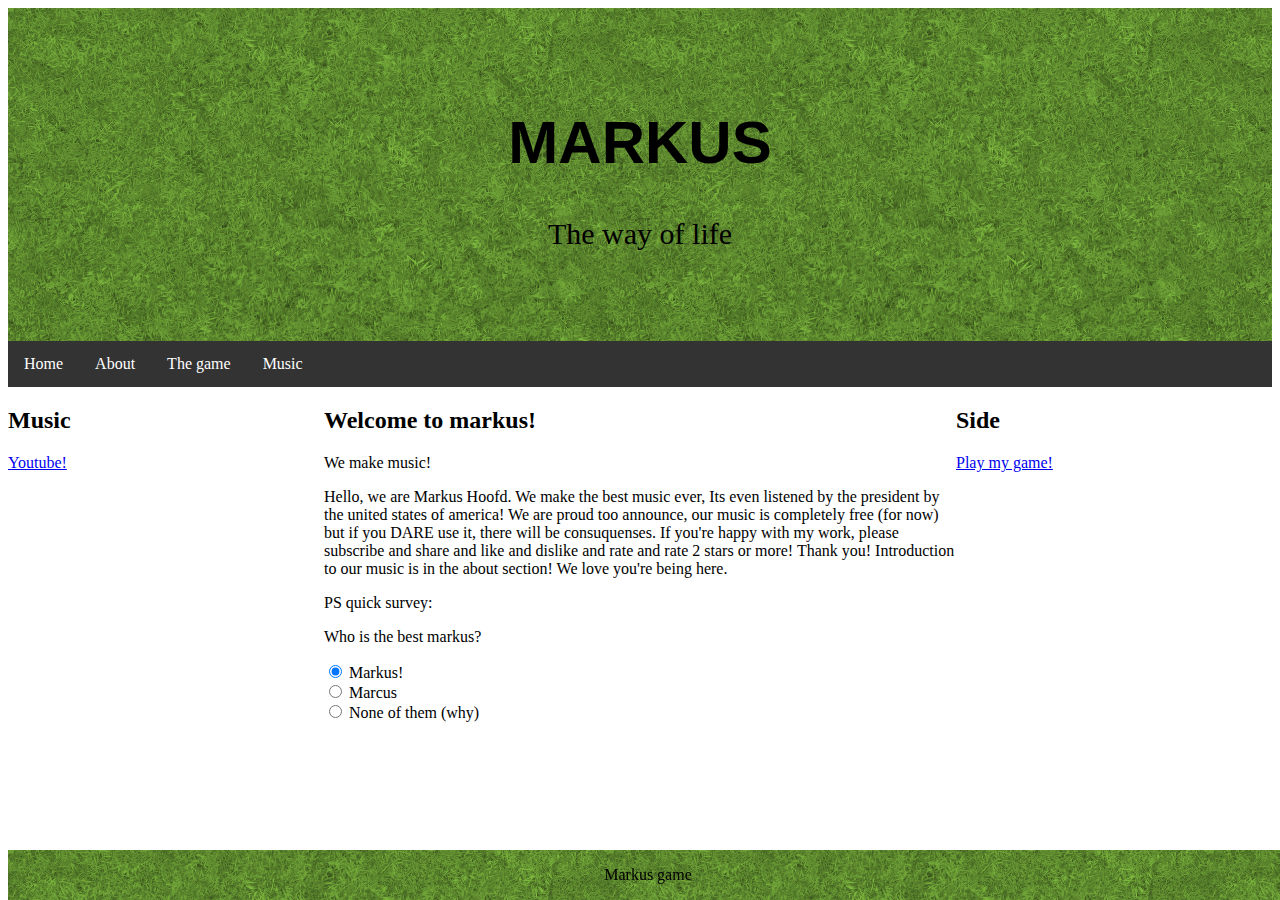
<file: Index.html>
<!DOCTYPE html>
<html>
    <link rel="StyleSheet" href="HomePage.css">
    <title>Fun site</title>
    <body>
    <div class="header">
        <h1>MARKUS</h1>
        <p>The way of life</p>
    </div>
    <ul>
      <li><a href="Index.html">Home</a></li>
      <li><a href="AboutPage.html">About</a></li>
      <li><a href="GamePage.html">The game</a></li>
      <li><a href="MusicPage.html">Music</a></li>
    </ul>
    <div class="row">
        <div class="column side">
          <h2>Music</h2>
          <p><a href="https://www.youtube.com/channel/UC5PrnwtHz-d1WBz-euovRQw">Youtube!</a></p>
        </div>
        
        <div class="column middle">
          <h2>Welcome to markus!</h2>
          <p>We make music!</p>
          <p>Hello, we are Markus Hoofd.
            We make the best music ever, Its even listened by the president by the united states of america!
            We are proud too announce, our music is completely free (for now) but if you DARE use it, there will be consuquenses.
            If you're happy with my work, please subscribe and share and like and dislike and rate and rate 2 stars or more!
            Thank you! 

            Introduction to our music is in the about section! 
            We love you're being here.
          </p>

          <p>PS quick survey:</p>
          <p>Who is the best markus?</p>
          <div>
            <input type="radio" id="markus" name="drone" value="markus"checked>
            <label for="markus">Markus!</label>
          </div>
          <div>
            <input type="radio" id="marcus" name="drone" value="marcus">
            <label for="marcus">Marcus</label>
          </div>
          <div>
            <input type="radio" id="NONE" name="drone" value="NONE">
            <label for="NONE">None of them (why)</label>
          </div>

        </div>
        
        <div class="column side">
          <h2>Side</h2>
          <p><a href="https://markusdev.itch.io/markus">Play my game!</a></p>
        </div>
      </div>
    </body>
    <div class="footer">
      <p>Markus game</p>
  </div>
</html>
</file>
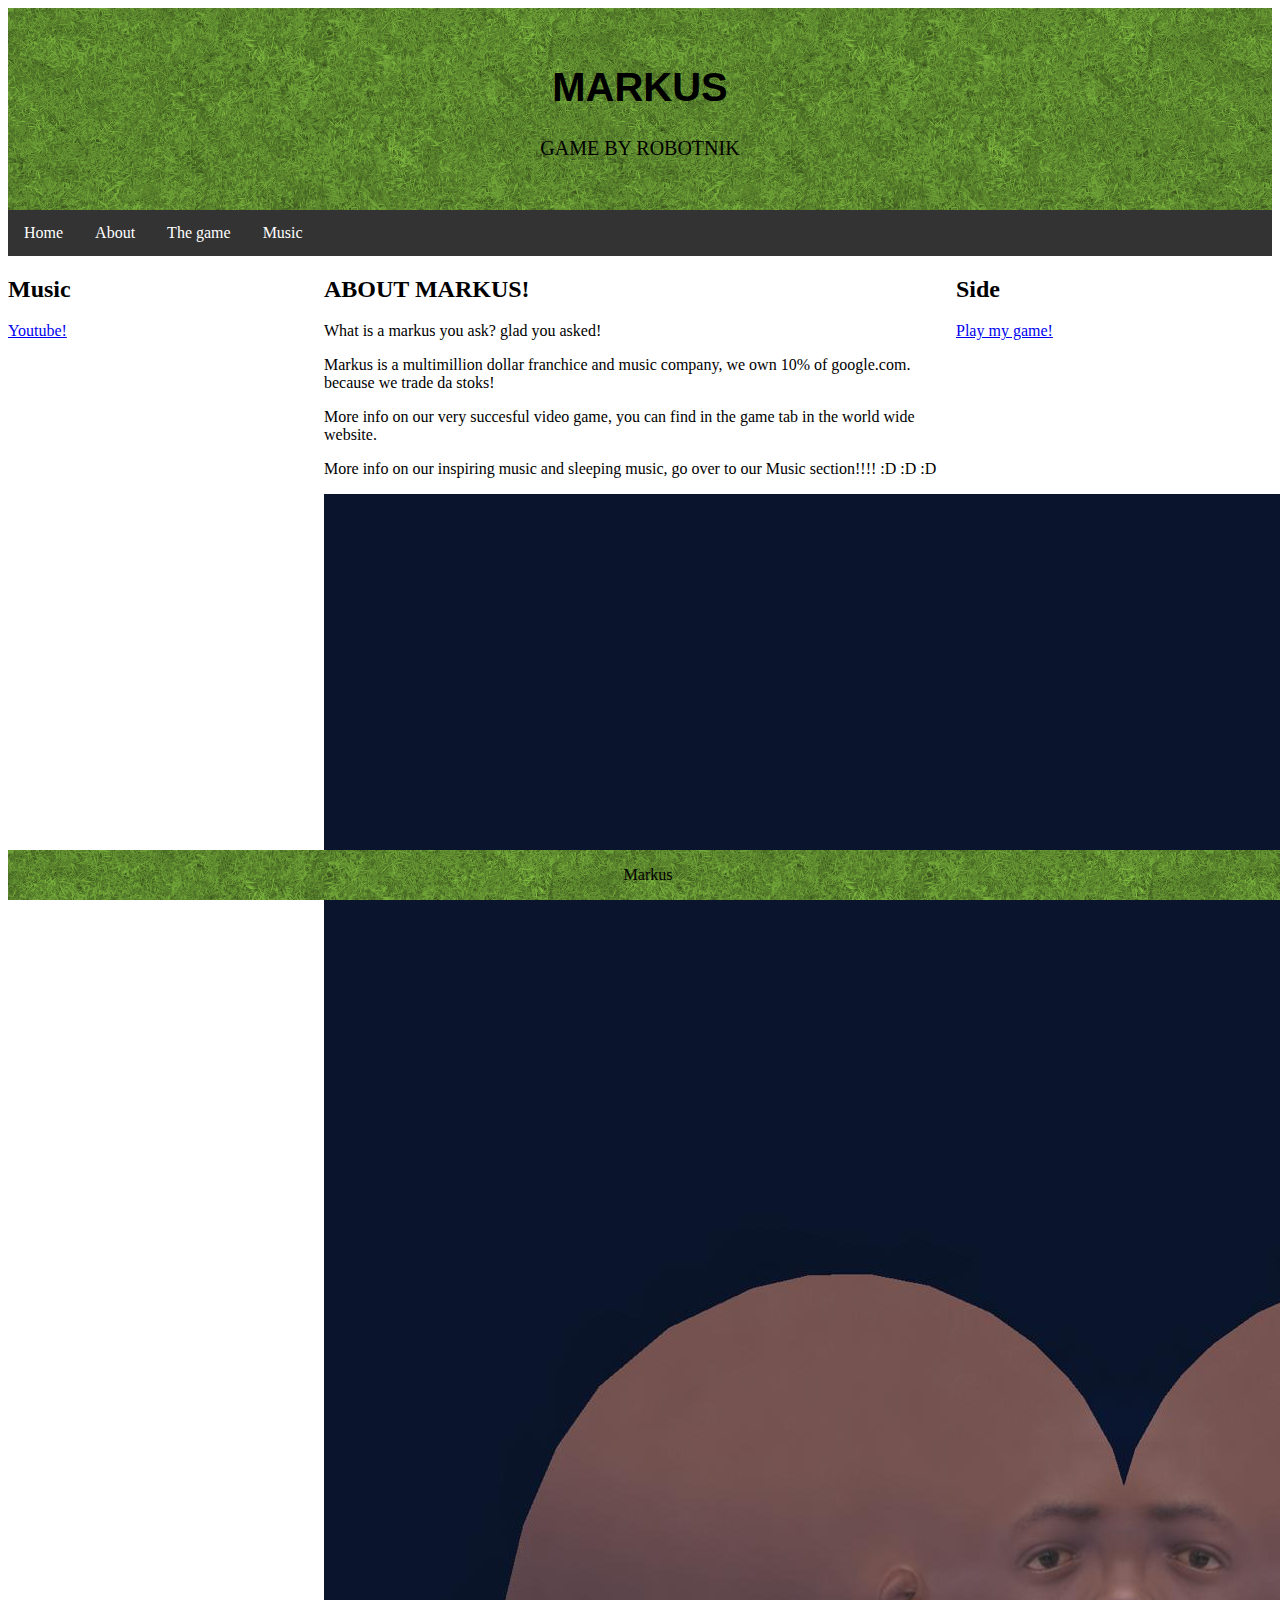
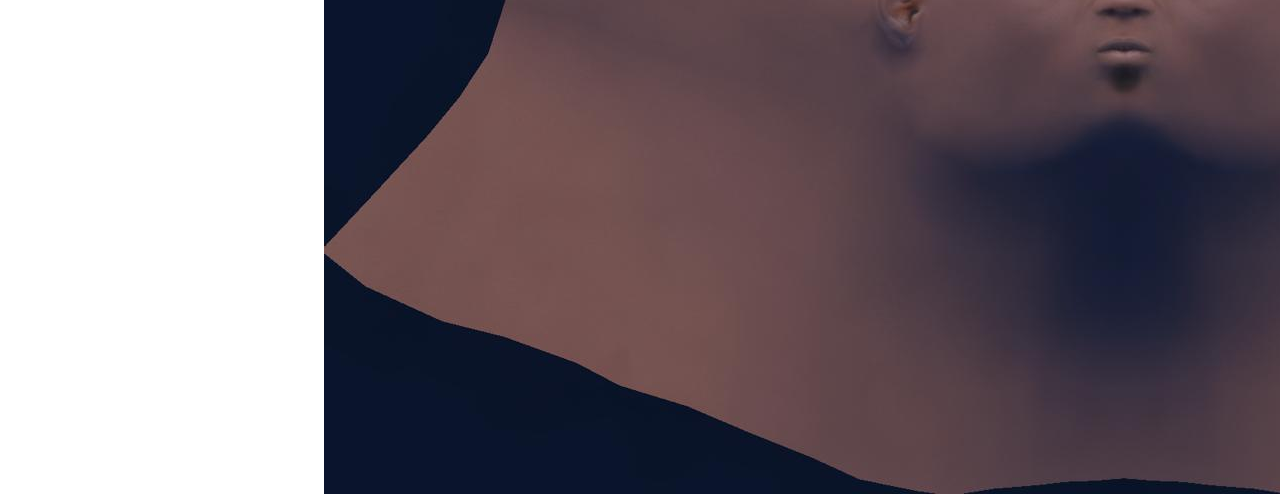
<file: AboutPage.html>
<!DOCTYPE html>
<html>
    <link rel="StyleSheet" href="AboutPage.css">
    <title>Fun site</title>
    <body>
        <div class="header">
            <h1>MARKUS</h1>
            <p>GAME BY ROBOTNIK</p>
        </div>
        <ul>
          <li><a href="Index.html">Home</a></li>
          <li><a href="AboutPage.html">About</a></li>
          <li><a href="GamePage.html">The game</a></li>
          <li><a href="MusicPage.html">Music</a></li>
        </ul>
        <div class="row">
            <div class="column side">
              <h2>Music</h2>
              <p><a href="https://www.youtube.com/channel/UC5PrnwtHz-d1WBz-euovRQw">Youtube!</a></p>
            </div>
            
            <div class="column middle">
              <h2>ABOUT MARKUS!</h2>
              <p>What is a markus you ask? glad you asked!
              </p>
              <p>Markus is a multimillion dollar franchice and music company, we own 10% of google.com. because we trade da stoks!

              </p>
              <p>More info on our very succesful video game, you can find in the game tab in the world wide website.

              </p>
              <p>More info on our inspiring music and sleeping music, go over to our Music section!!!!
                :D :D :D
              </p>
              <img src="epicMarkus.jpeg" alt="Markus">
            </div>
            
            <div class="column side">
              <h2>Side</h2>
              <p><a href="https://markusdev.itch.io/markus">Play my game!</a></p>
            </div>
          </div>
        </body>
        <div class="footer">
          <p>Markus</p>
      </div>
</html>
</file>
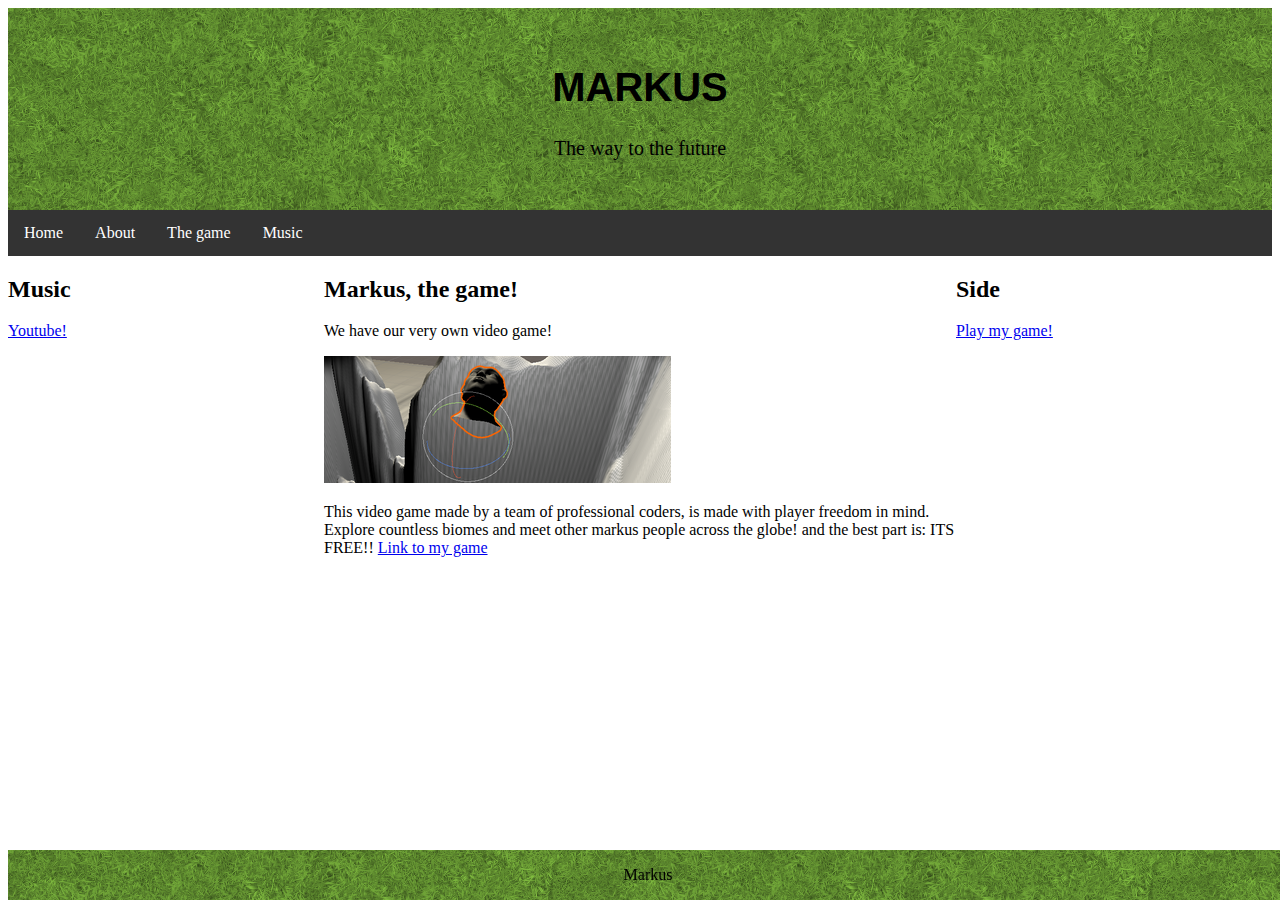
<file: GamePage.html>
<!DOCTYPE html>
<html>
    <link rel="StyleSheet" href="AboutPage.css">
    <title>Fun site</title>
    <body>
        <div class="header">
            <h1>MARKUS</h1>
            <p>The way to the future</p>
        </div>
        <ul>
          <li><a href="Index.html">Home</a></li>
          <li><a href="AboutPage.html">About</a></li>
          <li><a href="GamePage.html">The game</a></li>
          <li><a href="MusicPage.html">Music</a></li>
        </ul>
        <div class="row">
            <div class="column side">
              <h2>Music</h2>
              <p><a href="https://www.youtube.com/channel/UC5PrnwtHz-d1WBz-euovRQw">Youtube!</a></p>
            </div>
            
            <div class="column middle">
              <h2>Markus, the game!</h2>
              <p>We have our very own video game!</p>
              <img src="Markus.png" alt="Italian Trulli">
              <p>This video game made by a team of professional coders, is made with player freedom in mind. Explore countless biomes and meet other markus people across the globe! and the best part is: ITS FREE!! <a href="https://markusdev.itch.io/markus">Link to my game</a></p>
            </div>
            
            <div class="column side">
              <h2>Side</h2>
              <p><a href="https://markusdev.itch.io/markus">Play my game!</a></p>
            </div>
          </div>
        </body>
        <div class="footer">
            <p>Markus</p>
        </div>
</html>
</file>
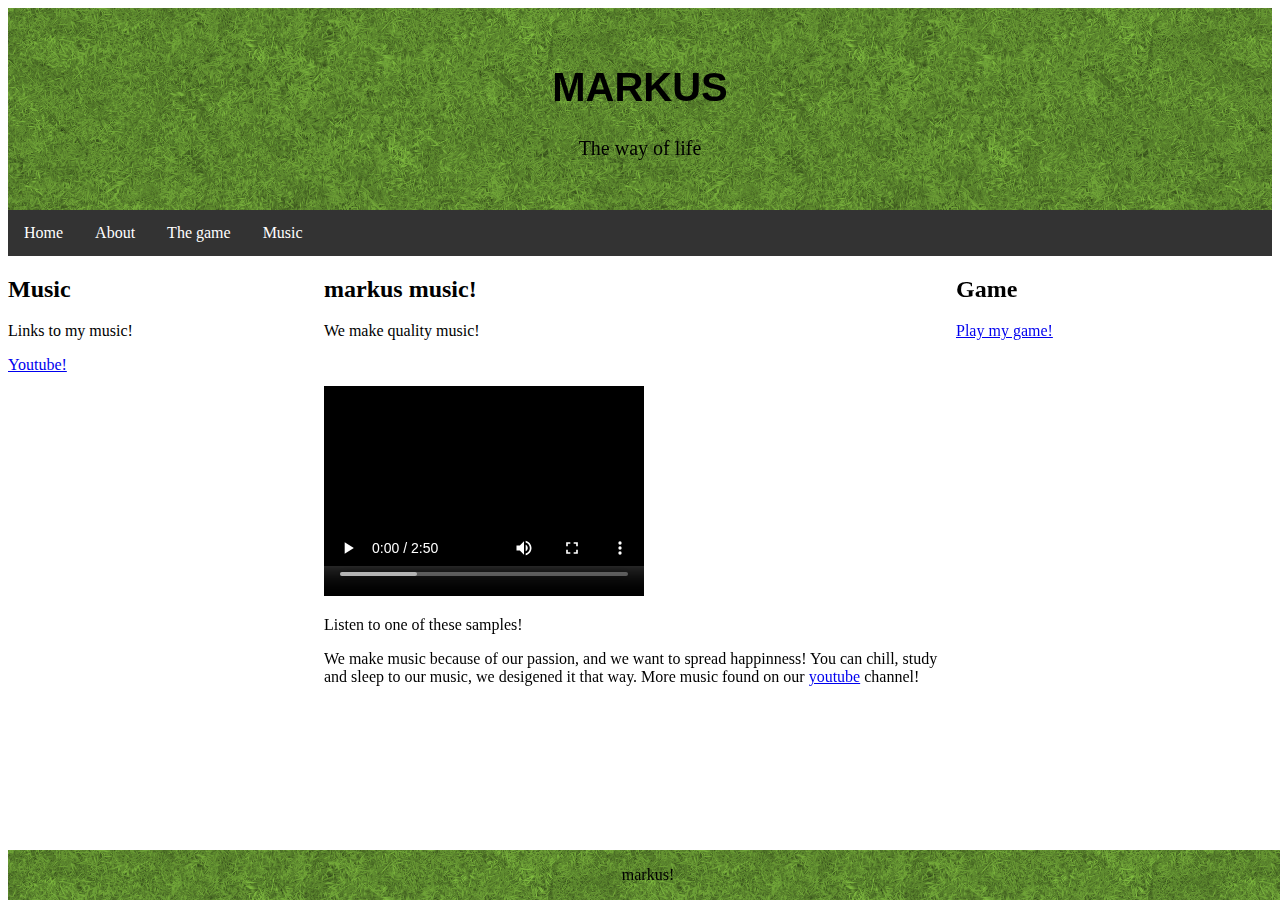
<file: MusicPage.html>
<!DOCTYPE html>
<html>
    <link rel="StyleSheet" href="AboutPage.css">
    <title>Fun site</title>
    <body>
        <div class="header">
            <h1>MARKUS</h1>
            <p>The way of life</p>
        </div>
        <ul>
          <li><a href="Index.html">Home</a></li>
          <li><a href="AboutPage.html">About</a></li>
          <li><a href="GamePage.html">The game</a></li>
          <li><a href="MusicPage.html">Music</a></li>
        </ul>
        <div class="row">
            <div class="column side">
              <h2>Music</h2>
              <p>Links to my music!</p>
              <p1><a href="https://www.youtube.com/channel/UC5PrnwtHz-d1WBz-euovRQw">Youtube!</a></p1>
            </div>
            
            <div class="column middle">
              <h2>markus music!</h2>
              <p>We make quality music!</p>
              <video width="320" height="240" controls>
                <source src="Exploration.ogg.mp4" type="video/mp4">
              </video>
              <p>Listen to one of these samples!</p>
              <p>We make music because of our passion, and we want to spread happinness! You can chill, study and sleep to our music, we desigened it that way. More music found on our <a href="https://www.youtube.com/channel/UC5PrnwtHz-d1WBz-euovRQw">youtube</a> channel! </p>
            </div>
            
            <div class="column side">
              <h2>Game</h2>
              <p><a href="https://markusdev.itch.io/markus">Play my game!</a></p>
            </div>
          </div>
        </body>
        <div class="footer">
            <p>markus!</p>
        </div>
</html>
</file>
<file: HomePage.css>
.header {
    padding: 60px;
    text-align: center;
    background-image: url("FoilageGrass_2.jpg");
    color: rgb(0, 0, 0);
    font-size: 30px;
  }
h1 {
    font-family: "Impact", sans-serif;
}
ul {
    list-style-type: none;
    margin: 0;
    padding: 0;
    overflow: hidden;
    background-color: #333;
}
li {
    float: left;
}
li a {
    display: block;
    color: white;
    text-align: center;
    padding: 14px 16px;
    text-decoration: none;
}
  
li a:hover {
    background-color: #111;
}

  .column {
    float: left;
  }

  .column.side {
    width: 25%;
  }
  
  .column.middle {
    width: 50%;
  }
  
  @media screen and (max-width: 600px) {
    .column.side, .column.middle {
      width: 100%;
    }
  }
.footer {
    background-image: url("FoilageGrass_2.jpg");
    text-align: center;
    position: fixed;
    bottom:0px;
    width: 100%;
}
</file>
<file: AboutPage.css>
.header {
  padding: 30px;
  text-align: center;
  background-image: url("FoilageGrass_2.jpg");
  color: rgb(0, 0, 0);
  font-size: 20px;
}
h1 {
  font-family: "Impact", sans-serif;
}
ul {
  list-style-type: none;
  margin: 0;
  padding: 0;
  overflow: hidden;
  background-color: #333;
}
li {
  float: left;
}
li a {
  display: block;
  color: white;
  text-align: center;
  padding: 14px 16px;
  text-decoration: none;
}

li a:hover {
  background-color: #111;
}

.column {
  float: left;
}

.column.side {
  width: 25%;
}

.column.middle {
  width: 50%;
}

@media screen and (max-width: 600px) {
  .column.side, .column.middle {
    width: 100%;
  }
}
.footer {
  background-image: url("FoilageGrass_2.jpg");
  text-align: center;
  position: fixed;
  bottom:0px;
  width: 100%;
}
</file>
